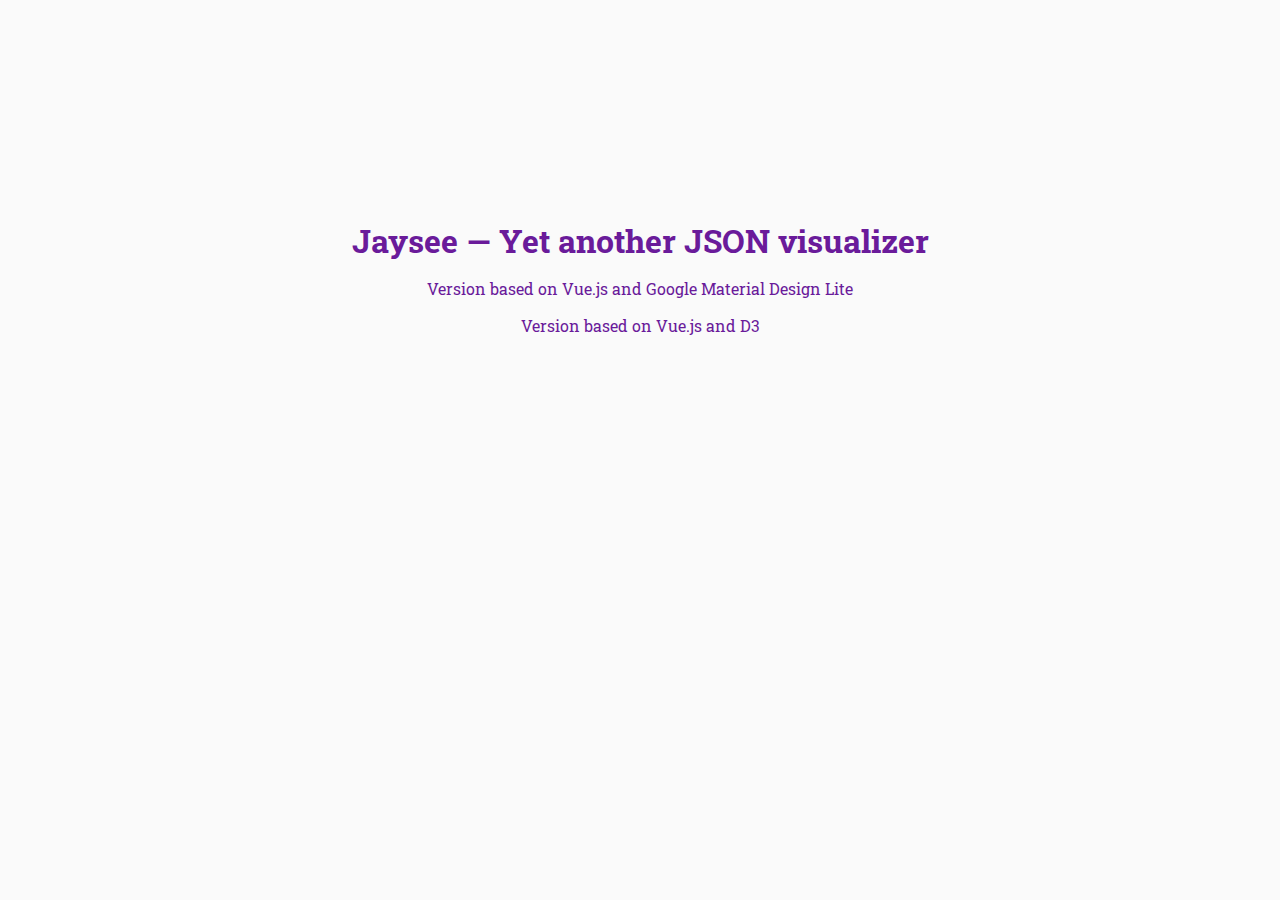
<file: index.html>
<!DOCTYPE html>
<html>

<head>
	<title>Jaysee - yeat another JSON visualizer</title>
	<meta charset="utf-8">
	<meta http-equiv="X-UA-Compatible" content="IE=edge,chrome=1">
	<meta name="author" content="Roger Salomonsson">
	<meta name="viewport" content="width=device-width, minimum-scale=1.0, initial-scale=1, user-scalable=yes">
	<meta name="theme-color" content="#6a1b9a">
	<meta name="application-name" content="Medicor AB">
	<meta name="google-site-verification" content="3yEZRHo7iR6Ee9xjOmdQYxlEuCYDjUZXvhHKuvSN39U" />
	<link rel="stylesheet" type="text/css" href="//fonts.googleapis.com/css?family=Roboto+Slab" />
	<script>
		/* global ga */
		(function(i, s, o, g, r, a, m) {
			i['GoogleAnalyticsObject'] = r;
			i[r] = i[r] || function() {
				(i[r].q = i[r].q || []).push(arguments);
			}, i[r].l = 1 * new Date();
			a = s.createElement(o),
				m = s.getElementsByTagName(o)[0];
			a.async = 1;
			a.src = g;
			m.parentNode.insertBefore(a, m);
		})(window, document, 'script', '//www.google-analytics.com/analytics.js', 'ga');
		ga('create', 'UA-19223409-3', 'auto');
		ga('send', 'pageview');
	</script>
</head>

<body>
	<style type="text/css">
		body {
			color: #333;
			background: #fafafa;
			font: 16px 'Roboto Slab', 'Helvetica Neue', Helvetica, Arial, sans-serif;
			margin: 25vh 25vw;
			text-align: center;
		}

		h1 {
			color: #6a1b9a;
			line-height: 2rem;
			margin-top: 0;
		}

		a {
			color: #6a1b9a;
			text-decoration: none;
		}

		a:hover {
			text-decoration: underline;
		}
	</style>
	<h1>Jaysee &mdash; Yet another JSON visualizer</h1>
	<summary>
		<p><a href="mdl/app.html?call=https%3A%2F%2Fstratum.registercentrum.se%2Fapi%2Fmetadata%2Fregisters%3Fapikey%3DbK3H9bwaG4o%3D">Version based on Vue.js and Google Material Design Lite</a></p>
		<p><a href="d3/app.html?call=https%3A%2F%2Fstratum.registercentrum.se%2Fapi%2Fmetadata%2Fregisters%3Fapikey%3DbK3H9bwaG4o%3D">Version based on Vue.js and D3</a></p>
	</summary>
</body>

</html>
</file>
